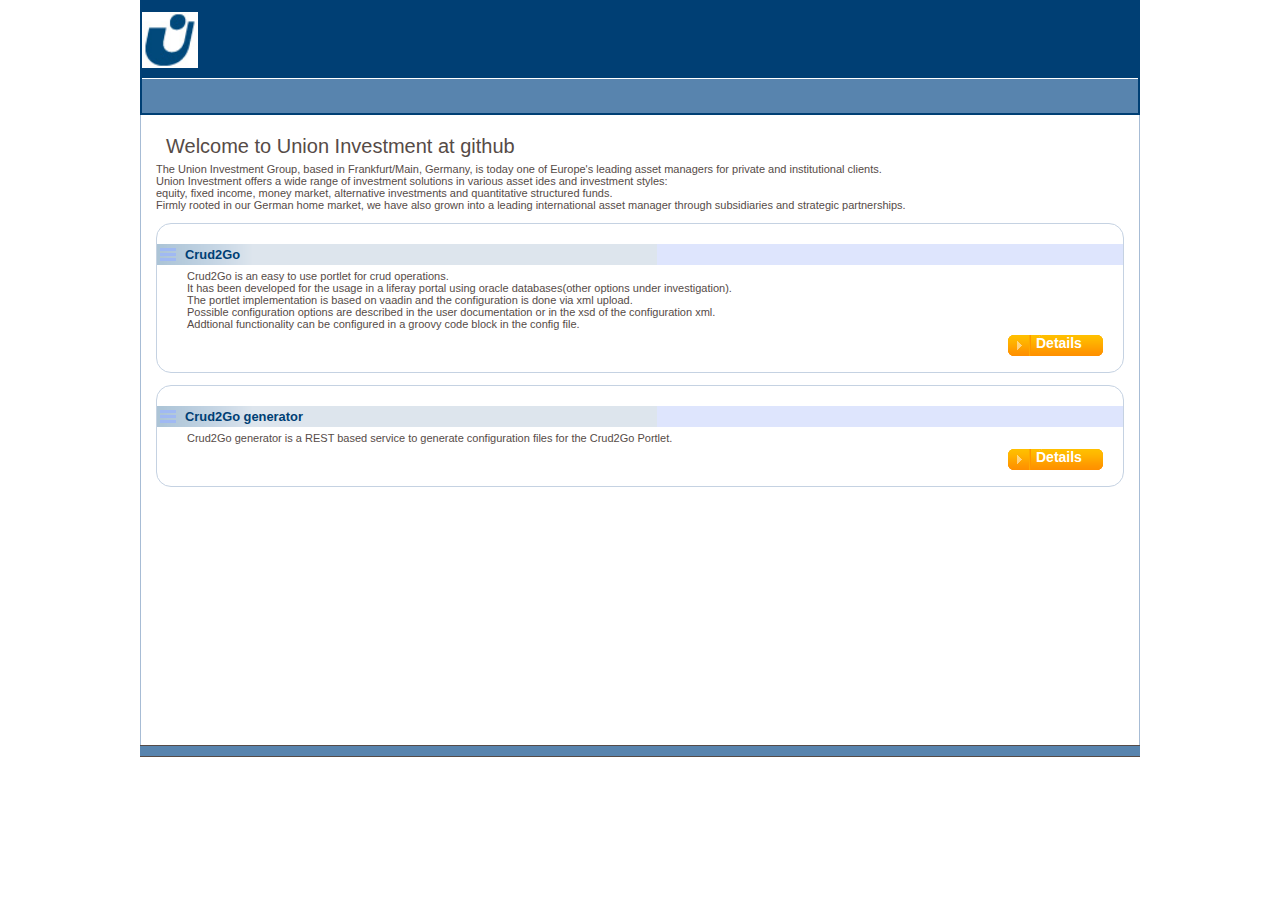
<file: index.html>
<!DOCTYPE html PUBLIC "-//W3C//DTD XHTML 1.0 Transitional//EN" "http://www.w3.org/TR/xhtml1/DTD/xhtml1-transitional.dtd">
<html xmlns="http://www.w3.org/1999/xhtml">
<head>
<link type="text/css" href="css/style.css" rel="stylesheet" media="screen" />
<title>Crud2Go by Union Investment</title>
<meta http-equiv="Content-Type" content="text/html; charset=utf-8" />
</head>
<body>
<div id="container">
	
	<div id="banner" >
		<a href="http://www.union-investment.de"><img src="images/ui_48.jpg" alt="" width="56" height="56" border="0" /></a>
		<div id="innerbanner">

		</div>	
 		
	</div>
	

	<div id="content">
		<h2>Welcome to Union Investment at github</h2>
The Union Investment Group, based in Frankfurt/Main, Germany, is today one of Europe's leading asset managers for private and institutional clients. <br>
Union Investment offers a wide range of investment solutions in various asset ides and investment styles: <br>
equity, fixed income, money market, alternative investments and quantitative structured funds.<br>
Firmly rooted in our German home market, we have also grown into a leading international asset manager through subsidiaries and strategic partnerships. <br>
<br>
						<div class="article">
	                <h3><span><a href="crud2go.html">Crud2Go</a></span></h3>
	                			<p>
			Crud2Go is an easy to use portlet for crud operations.<br>
			
			It has been developed for the usage in a liferay portal using oracle databases(other options under investigation). <br>
			
			The portlet implementation is based on vaadin and the configuration is done via xml upload.<br>
			
			Possible configuration options are described in the user documentation or in the xsd of the configuration xml.<br>
			
			Addtional functionality can be configured in a groovy code block in the config file.	<br>
			</p>
	                
	                <p class="btn-more box"><strong><a href="crud2go.html">Details</a></strong></p>
	      </div>
	      <br>
	      <div class="article">
	                <h3><span><a href="crud2goGen.html">Crud2Go generator</a></span></h3>
	                <p>
	                	Crud2Go generator is a REST based service to generate configuration files for the Crud2Go Portlet.
	                </p>
	                
	                <p class="btn-more box"><strong><a href="crud2goGen.html">Details</a></strong></p>
	      </div>


	</div>
 	<div id="footer"><h1></h1></div>
</div>
</body>
</html>
</file>
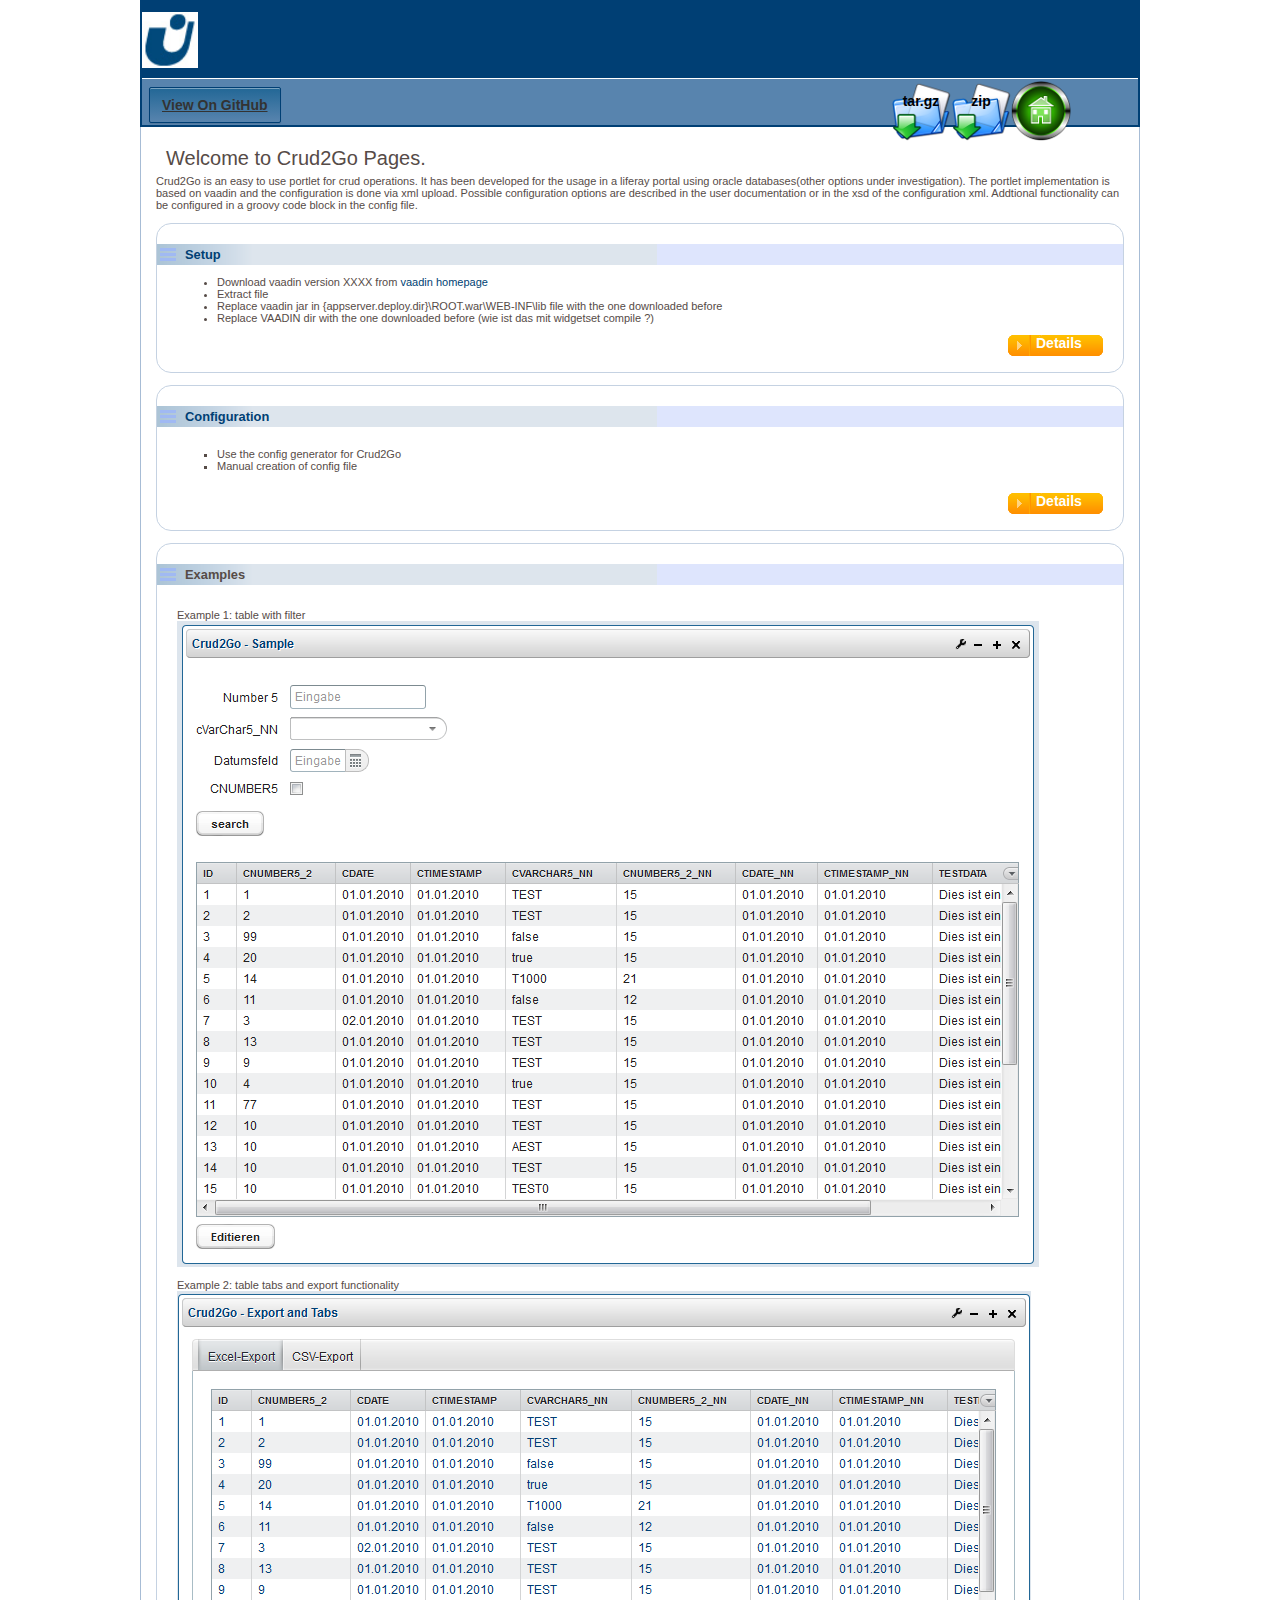
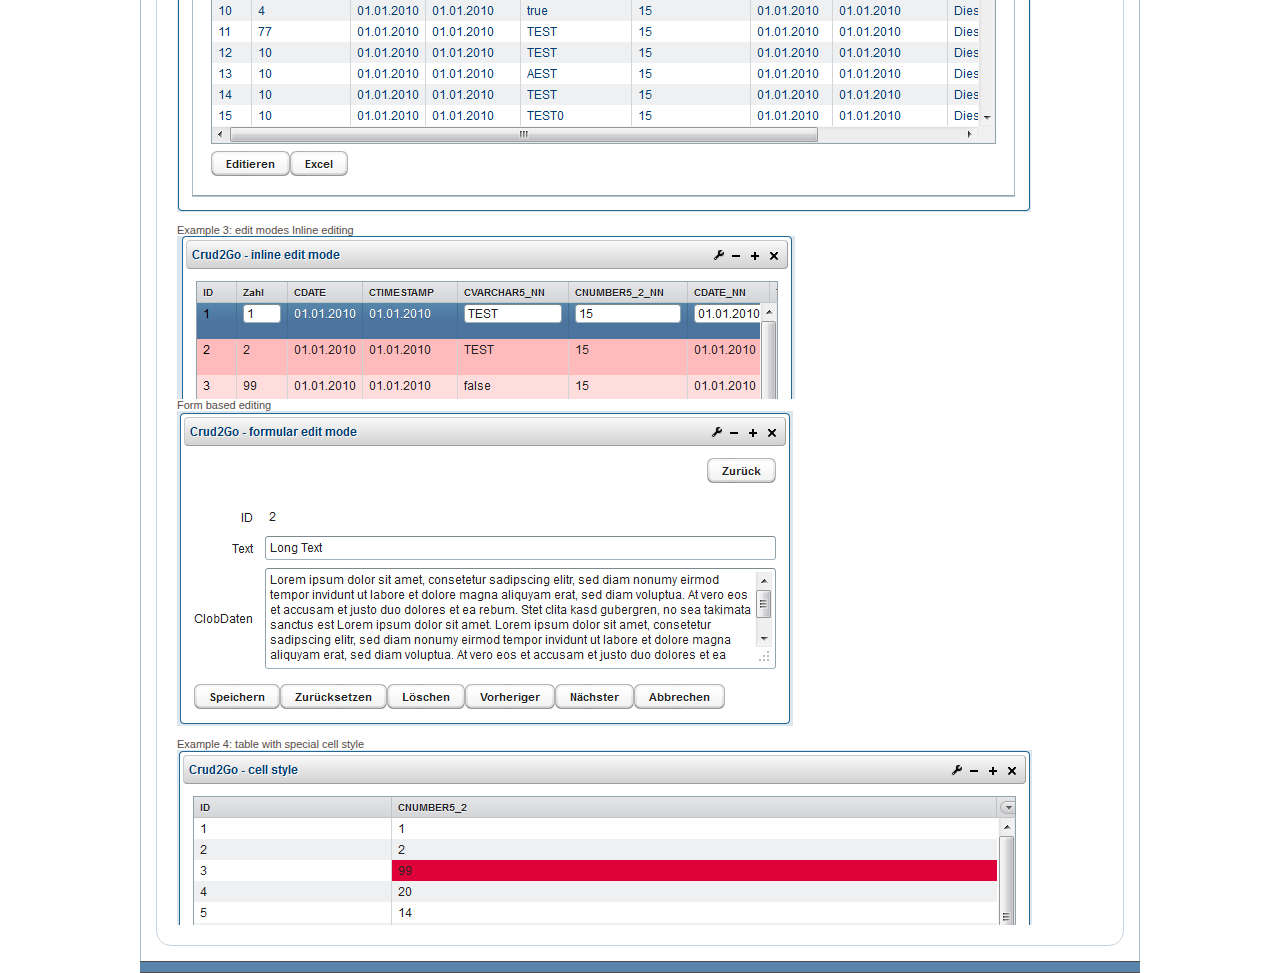
<file: crud2go.html>
<!DOCTYPE html PUBLIC "-//W3C//DTD XHTML 1.0 Transitional//EN" "http://www.w3.org/TR/xhtml1/DTD/xhtml1-transitional.dtd">
<html xmlns="http://www.w3.org/1999/xhtml">
<head>
<link type="text/css" href="css/style.css" rel="stylesheet" media="screen" />
<title>Crud2Go by Union Investment</title>
<meta http-equiv="Content-Type" content="text/html; charset=utf-8" />
</head>
<body>
<div id="container">
	
	<div id="banner" >
		
		<a href="http://www.union-investment.de"><img src="images/ui_48.jpg" alt="" width="56" height="56" border="0" /></a>

 		<div id="innerbanner">				
 		 <a href="https://github.com/Union-Investment/Crud2Go" class="button fork"><strong>View On GitHub</strong></a>
        <div class="downloads">
          <section id="downloads">
          	  <a class="home_link" href="index.html"></a>
              <a class="zip_download_link" href="https://github.com/Union-Investment/Crud2Go/zipball/master">zip</a>
              <a class="tar_download_link" href="https://github.com/Union-Investment/Crud2Go/tarball/master">tar.gz</a>
             
            </section>
        </div>	
		</div>	
	</div>
	

	<div id="content">
		<h2>Welcome to Crud2Go Pages.</h2>
		

Crud2Go is an easy to use portlet for crud operations.
It has been developed for the usage in a liferay portal using oracle databases(other options under investigation).
The portlet implementation is based on vaadin and the configuration is done via xml upload.
Possible configuration options are described in the user documentation or in the xsd of the configuration xml.
Addtional functionality can be configured in a groovy code block in the config file. 
<br/><br/>


<div class="article">
	                <h3><span><a href="crud2goSetup.html">Setup</a></span></h3>
	                <ul>		
	            		<li>Download vaadin version XXXX from <a href="http://www.vaadin.com" target="_blank">vaadin homepage</a></li>
	            		<li>Extract file</li>
	            		<li>Replace vaadin jar in {appserver.deploy.dir}\ROOT.war\WEB-INF\lib file with the one downloaded before</li>
	            		<li>Replace VAADIN dir with the one downloaded before (wie ist das mit widgetset compile ?) </li>
	            	</ul>
	            	
	            	 <p class="btn-more box"><strong><a href="crud2goSetup.html">Details</a></strong></p>
	 </div>
	 
	 <br/>
	 
	  <div class="article">
	                <h3><span><a href="crud2goConfiguration.html">Configuration</a></span></h3>
	                <p>
	                	<ul type="square">
			  							<li>Use the config generator for Crud2Go</li>
			  							<li>Manual creation of config file</li>
										</ul>
	                </p>
							<p class="btn-more box"><strong><a href="crud2goConfiguration.html">Details</a></strong></p>
	      </div>
	      
	   <br/>   

 <div class="article">
	                <h3><span>Examples</span></h3>
	                	<br/><br/>
	                Example 1: table with filter
									<img src="images/example_table_filter.png" alt="table with filter">
	
	<br/><br/>		
			Example 2: table tabs and export functionality
			<img src="images/example_export_tabs.png" alt="table with tabs and export functionality">
			
			<br/><br/>		
			Example 3: edit modes
			
			Inline editing<br/>
			<img src="images/example_inline_edit_mode.png" alt="Inline editing">
			<br/>
	
			
			Form based editing <br/>
			<img src="images/example_formular_edit_mode.png" alt="Form based editing">
			
			<br/><br/>		
			Example 4: table with special cell style
			<img src="images/example_cell_style.png" alt="Form based editing">
	</div>
	
	
	
	 
	     
	     
	    <!-- end content--> 
	</div>
 	<div id="footer"><h1></h1></div>
</div>
</body>
</html>
</file>
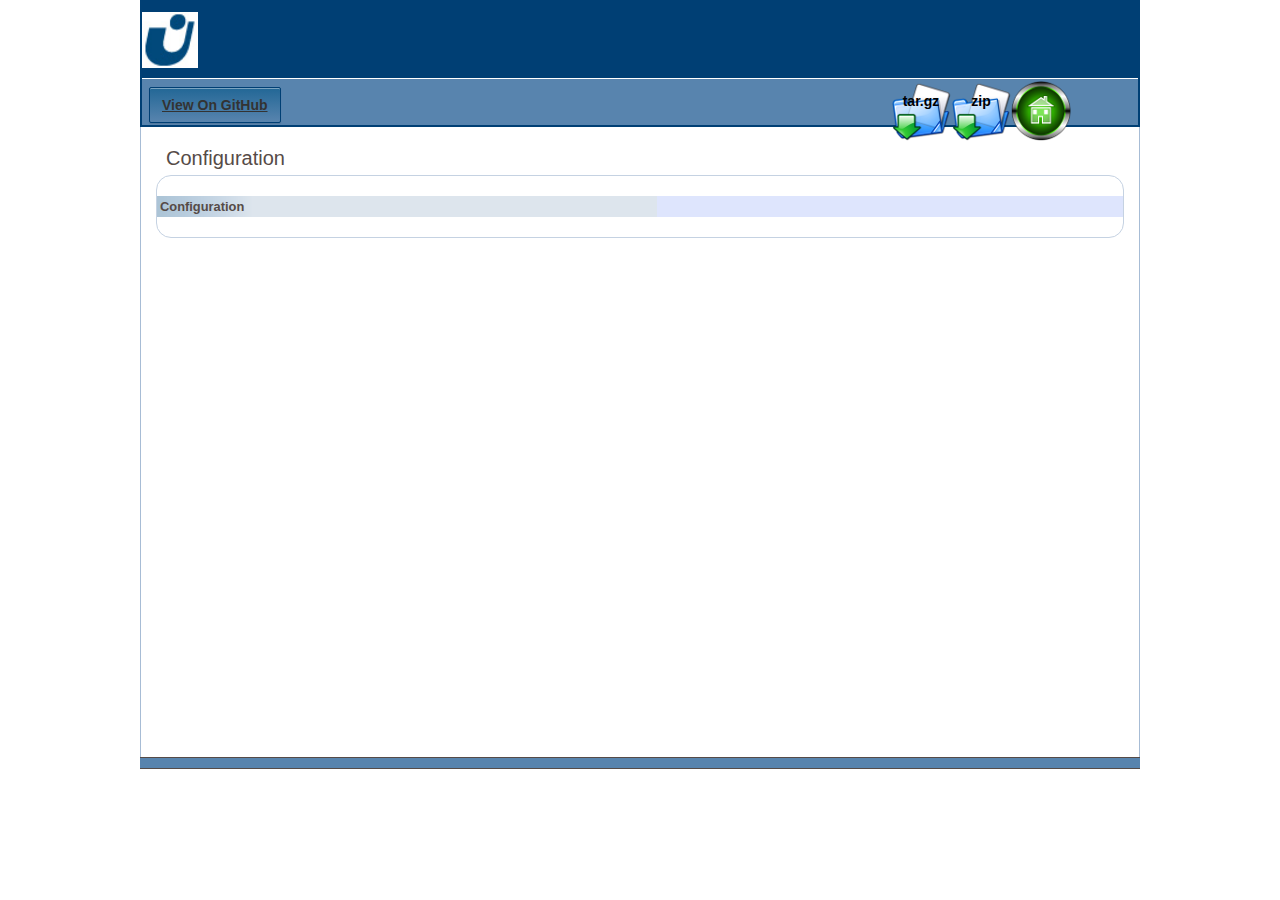
<file: crud2goConfiguration.html>
<!DOCTYPE html PUBLIC "-//W3C//DTD XHTML 1.0 Transitional//EN" "http://www.w3.org/TR/xhtml1/DTD/xhtml1-transitional.dtd">
<html xmlns="http://www.w3.org/1999/xhtml">
<head>
<link type="text/css" href="css/style.css" rel="stylesheet" media="screen" />
<title>Crud2Go by Union Investment</title>
<meta http-equiv="Content-Type" content="text/html; charset=utf-8" />
</head>
<body>
<div id="container">
	
	<div id="banner" >
		
		<a href="http://www.union-investment.de"><img src="images/ui_48.jpg" alt="" width="56" height="56" border="0" /></a>

 		<div id="innerbanner">				
 		 <a href="https://github.com/Union-Investment/Crud2Go" class="button fork"><strong>View On GitHub</strong></a>
        <div class="downloads">
          <section id="downloads">
          	  <a class="home_link" href="index.html"></a>
              <a class="zip_download_link" href="https://github.com/Union-Investment/Crud2Go/zipball/master">zip</a>
              <a class="tar_download_link" href="https://github.com/Union-Investment/Crud2Go/tarball/master">tar.gz</a>
             
            </section>
        </div>	
		</div>	
	</div>
	

	<div id="content">
		<h2>Configuration</h2>
		<div class="article_content">
				<div class="article">
	                <h3>Configuration</span></h3>
	               
	      </div>
	      
  </div>
	     
	</div>
 	<div id="footer"><h1></h1></div>
</div>
</body>
</html>
</file>
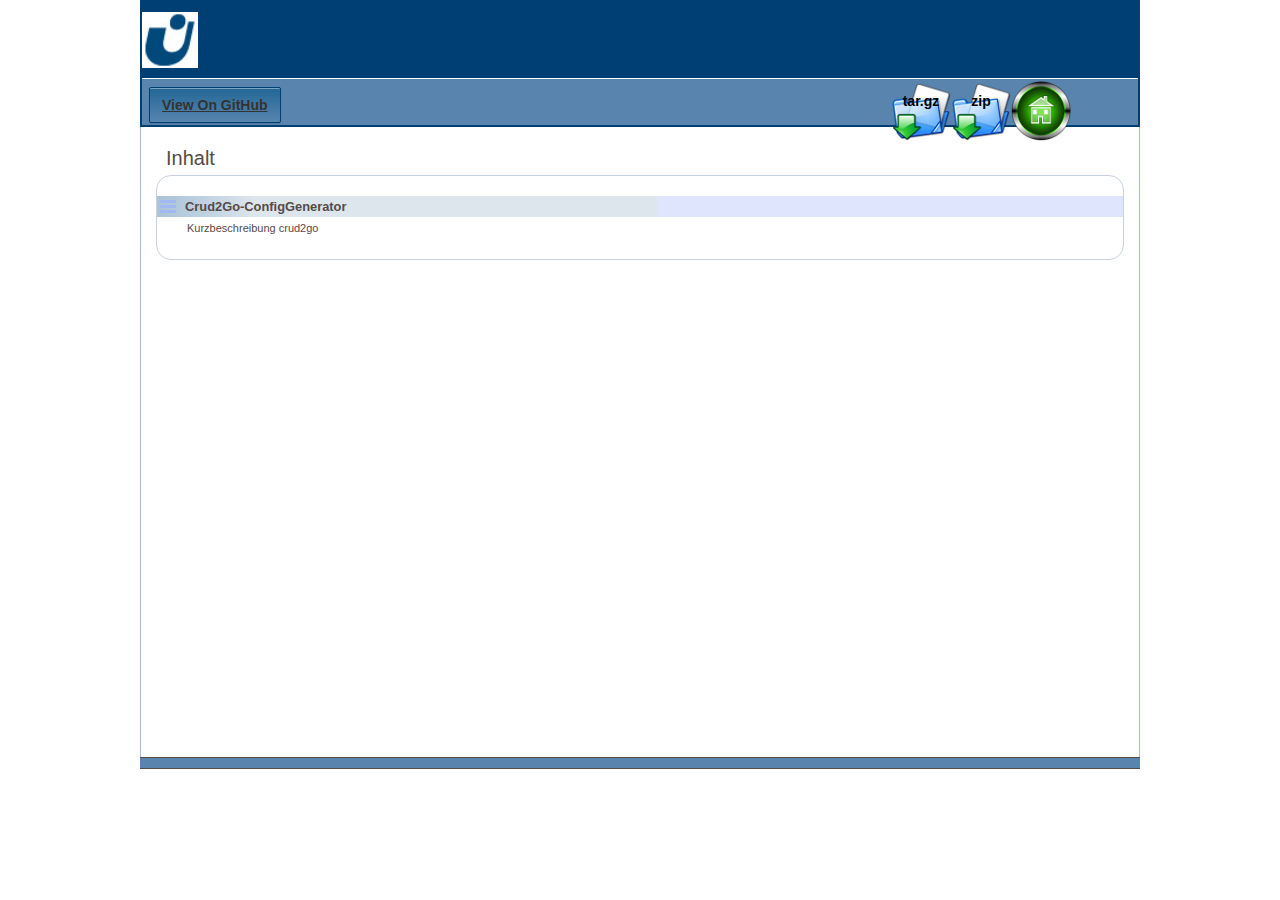
<file: crud2goGen.html>
<!DOCTYPE html PUBLIC "-//W3C//DTD XHTML 1.0 Transitional//EN" "http://www.w3.org/TR/xhtml1/DTD/xhtml1-transitional.dtd">
<html xmlns="http://www.w3.org/1999/xhtml">
<head>
<link type="text/css" href="css/style.css" rel="stylesheet" media="screen" />
<title>Crud2Go-ConfigGenerator by Union Investment</title>
<meta http-equiv="Content-Type" content="text/html; charset=utf-8" />
</head>
<body>
<div id="container">
	
	<div id="banner" >
		
		<a href="http://www.union-investment.de"><img src="images/ui_48.jpg" alt="" width="56" height="56" border="0" /></a>

 		<div id="innerbanner">				
 		 <a href="https://github.com/Union-Investment/Crud2Go-ConfigGenerator" class="button fork"><strong>View On GitHub</strong></a>
        <div class="downloads">
          <section id="downloads">
          	  <a class="home_link" href="index.html"></a>
              <a class="zip_download_link" href="https://github.com/Union-Investment/Crud2Go-ConfigGenerator/zipball/master">zip</a>
              <a class="tar_download_link" href="https://github.com/Union-Investment/Crud2Go-ConfigGenerator/tarball/master">tar.gz</a>
             
            </section>
        </div>	
		</div>	
	</div>
	

	<div id="content">
		<h2>Inhalt</h2>

						<div class="article">
	                <h3><span>Crud2Go-ConfigGenerator</span></h3>
	                <p>
	                	Kurzbeschreibung crud2go
	                </p>

	      </div>
	      <br>
	     
	</div>
 	<div id="footer"><h1></h1></div>
</div>
</body>
</html>
</file>
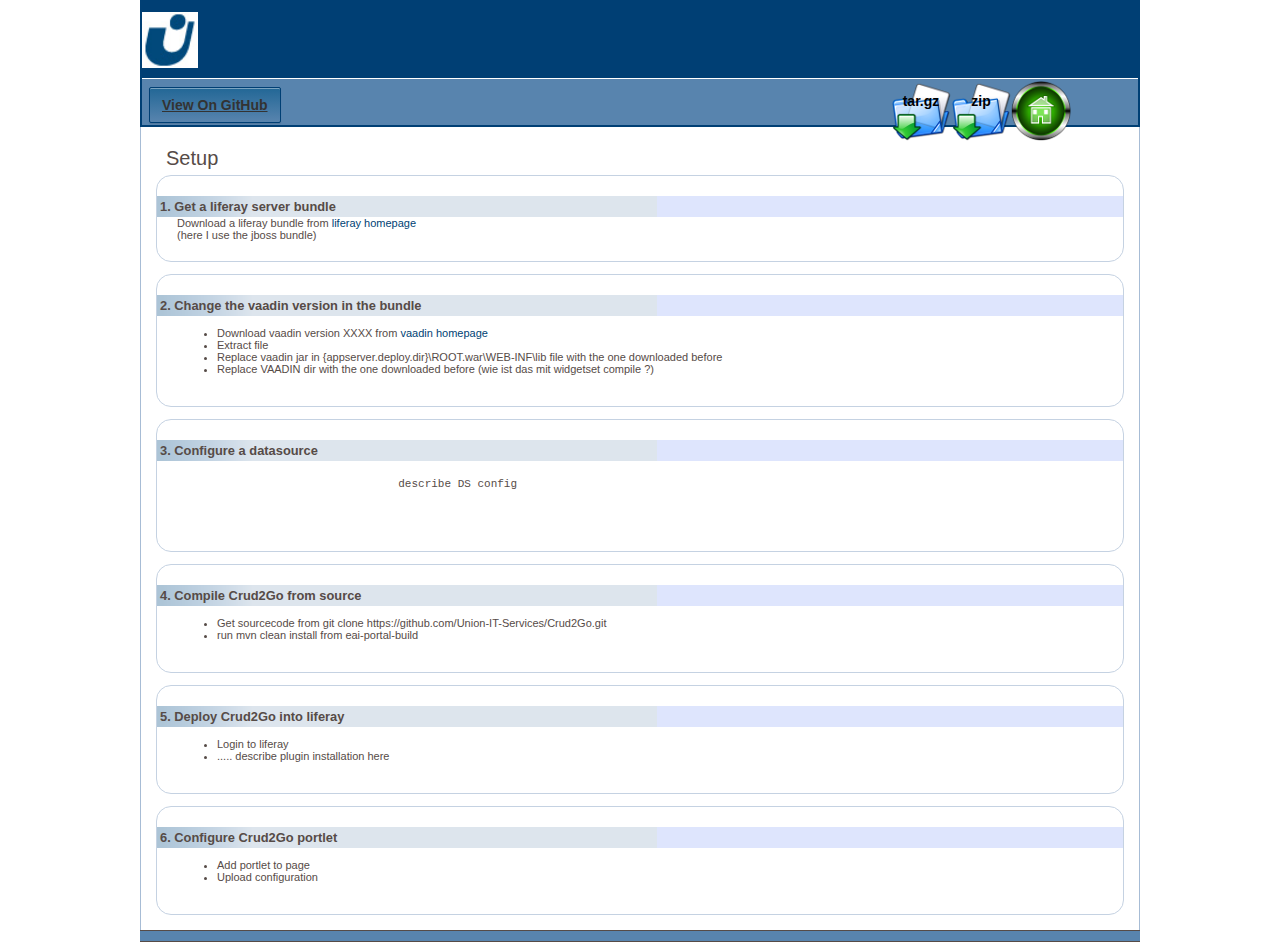
<file: crud2goSetup.html>
<!DOCTYPE html PUBLIC "-//W3C//DTD XHTML 1.0 Transitional//EN" "http://www.w3.org/TR/xhtml1/DTD/xhtml1-transitional.dtd">
<html xmlns="http://www.w3.org/1999/xhtml">
<head>
<link type="text/css" href="css/style.css" rel="stylesheet" media="screen" />
<title>Crud2Go by Union Investment</title>
<meta http-equiv="Content-Type" content="text/html; charset=utf-8" />
</head>
<body>
<div id="container">
	
	<div id="banner" >
		
		<a href="http://www.union-investment.de"><img src="images/ui_48.jpg" alt="" width="56" height="56" border="0" /></a>

 		<div id="innerbanner">				
 		 <a href="https://github.com/Union-Investment/Crud2Go" class="button fork"><strong>View On GitHub</strong></a>
        <div class="downloads">
          <section id="downloads">
          	  <a class="home_link" href="index.html"></a>
              <a class="zip_download_link" href="https://github.com/Union-Investment/Crud2Go/zipball/master">zip</a>
              <a class="tar_download_link" href="https://github.com/Union-Investment/Crud2Go/tarball/master">tar.gz</a>
             
            </section>
        </div>	
		</div>	
	</div>
	

	<div id="content">
		<h2>Setup</h2>
						<div class="article_content">
				<div class="article">
	                <h3>1. Get a liferay server bundle</span></h3>
	                Download a liferay bundle from <a href="http://www.liferay.com" target="_blank">liferay homepage</a><br> 
	                (here I use the jboss bundle)    
	      </div>
	      <br/>
	      <div class="article">
	                <h3>2. Change the vaadin version in the bundle</span></h3>
	                <ul>		
	            		<li>Download vaadin version XXXX from <a href="http://www.vaadin.com" target="_blank">vaadin homepage</a></li>
	            		<li>Extract file</li>
	            		<li>Replace vaadin jar in {appserver.deploy.dir}\ROOT.war\WEB-INF\lib file with the one downloaded before</li>
	            		<li>Replace VAADIN dir with the one downloaded before (wie ist das mit widgetset compile ?) </li>
	            	</ul>
	      </div>
	       <br/>
	      <div class="article">
	                <h3>3. Configure a datasource</span></h3>
	                	<pre><code>
	                	describe DS config		
	                		
	                		
										</code></pre>
	            		
	      </div>
	       <br/>
	      <div class="article">
	                <h3>4. Compile Crud2Go from source</span></h3>
	             		<ul>
	                	<li>Get sourcecode from git clone https://github.com/Union-IT-Services/Crud2Go.git</li>	
	                	<li>run mvn clean install from eai-portal-build</li>	
	                </ul>	
	      </div>
	      <br/>
	      <div class="article">
	                <h3>5. Deploy Crud2Go into liferay</span></h3>
	                <ul>
	                	<li>Login to liferay</li>	
	                	<li>..... describe plugin installation here</li>	
	                </ul>	
	            
	      </div>
	      <br/>
	      <div class="article">
	                <h3>6. Configure Crud2Go portlet</span></h3>
	            		<ul>
	                	<li>Add portlet to page</li>	
	                	<li>Upload configuration</li>	
	                </ul>	
	      </div>
	      
  </div>
	     
	</div>
 	<div id="footer"><h1></h1></div>
</div>
</body>
</html>
</file>
<file: css/style.css>
body {
background-color: #ffffff;
font-size: 11px;
font-family: Verdana, Arial, SunSans-Regular, Sans-Serif;
color:#564b47;
padding:0;
margin:0;
}
a {color: #DB7093;}
a:visited {color:#DB7093;}
a:hover {color: #564b47;}
a:active { color:#000000;}

h1 {
font-size: 11px;
text-transform:uppercase;
background-color: #5884ae;
border-top:1px solid #564b47;
border-bottom:1px solid #564b47;
padding:5px 15px;
margin:0 }

h2 {
font-size:20px;
font-weight: normal;
padding: 5px 10px;
margin:0px;}

img.download {vertical-align:middle;}

/* ----------container zentriert das layout-------------- */
#container {
width: 1000px;
margin-bottom: 10px;
margin:0 auto;
background-color: #a7bcd5;
}

/* ----------banner for logo-------------- */

#banner {
background-color: #003f74;
text-align: left;
padding: 2px;
margin: 0px;
}
#banner img {padding:10px 0px;} 



#banner .button {
  border: 1px solid #003f74;
  background: -webkit-gradient(linear, 50% 0%, 50% 100%, color-stop(0%, #226796), color-stop(100%, #5884ae));
  background: -webkit-linear-gradient(#226796, #5884ae);
  background: -moz-linear-gradient(#226796, #5884ae);
  background: -o-linear-gradient(#226796, #5884ae);
  background: -ms-linear-gradient(#226796, #5884ae);
  background: linear-gradient(#226796, #5884ae);
  -moz-border-radius: 2px;
  -webkit-border-radius: 2px;
  -o-border-radius: 2px;
  -ms-border-radius: 2px;
  -khtml-border-radius: 2px;
  border-radius: 2px;
  -moz-box-shadow: inset 0px 1px 0px rgba(255, 255, 255, 0.4), 0px 1px 1px rgba(0, 0, 0, 0.1);
  -webkit-box-shadow: inset 0px 1px 0px rgba(255, 255, 255, 0.4), 0px 1px 1px rgba(0, 0, 0, 0.1);
  -o-box-shadow: inset 0px 1px 0px rgba(255, 255, 255, 0.4), 0px 1px 1px rgba(0, 0, 0, 0.1);
  box-shadow: inset 0px 1px 0px rgba(255, 255, 255, 0.4), 0px 1px 1px rgba(0, 0, 0, 0.1);
  background-color: #226796;
  margin-left: 5px;
  padding: 10px 12px;
  margin-top: 6px;
  line-height: 14px;
  font-size: 14px;
  color: #333;
  font-weight: bold;
  display: inline-block;
  text-align: center;
}
#banner .button:hover {
  background: -webkit-gradient(linear, 50% 0%, 50% 100%, color-stop(0%, #5884ae), color-stop(100%, #226796));
  background: -webkit-linear-gradient(#5884ae, #226796);
  background: -moz-linear-gradient(#5884ae, #226796);
  background: -o-linear-gradient(#5884ae, #226796);
  background: -ms-linear-gradient(#5884ae, #226796);
  background: linear-gradient(#5884ae, #226796);
  background-color: #5884ae;
}

#banner .downloads {
	line-height: 40px;
  float: right;
  margin: 0 65px 0 0;
  background: url(../images/download.ico) no-repeat bottom left 25px 25px;
}
#banner .downloads span {
  float: left;
  line-height: 40px;
  font-size: 90%;
  color: #ffffff;
  text-transform: uppercase;
  text-shadow: rgba(255, 255, 255, 0.2) 0 1px 0;
}
#banner ul {
  list-style: none;
  height: 40px;
  padding: 0;
  float: left;
  margin-left: 10px;
}
#banner ul li {
  display: inline;
}
#banner ul li a.button {
  background-color: #226796;
}

#innerbanner {
min-height: 30px;
background-color: #5884ae;
text-align: left;
padding: 2px;
margin: 0px;
border-top:1px solid #ffffff;
}

/* -----------------Inhalt--------------------- */
#content {
background-color: #ffffff;
padding: 15px;
margin: 0 1px;
}
div#content { 
min-height:600px;
height:expression(this.scrollHeight > 600 ? "auto":"600px"); 
}

p, pre{
padding: 5px 10px;
margin:0;
}

/* --------------left navigavtion------------- */
#left {
float: left;
width: 100px;
margin: 0px;
padding: 0px;
}
#right {
	float: right;
	width: 100px;
	margin: 0;
	padding: 0;
}
/* -----------footer--------------------------- */
#footer {
clear: both;
margin: 0px;
padding: 0px;
text-align: right; }



/* -----------article--------------------------- */

.article {clear:both; margin:0; padding:20px; border:thin solid; border-color:#C5D2E2;border-radius: 15px;max-width: 1200px;

	}
.article h3 {margin:0 -20px; padding:3px; background:#DEE5FD url("../images/article_title.gif") 0 0 repeat-y;}
.article h3 span {background:url("../images/ico_list.gif") 0 50% no-repeat; padding-left:25px;}  
.article p {text-align:justify;}

.article a {
  text-decoration: none;
  color: #003f74;
  text-shadow: none;

  transition: color 0.5s ease;
  transition: text-shadow 0.5s ease;
  -webkit-transition: color 0.5s ease;
  -webkit-transition: text-shadow 0.5s ease;
  -moz-transition: color 0.5s ease;
  -moz-transition: text-shadow 0.5s ease;
  -o-transition: color 0.5s ease;
  -o-transition: text-shadow 0.5s ease;
  -ms-transition: color 0.5s ease;
  -ms-transition: text-shadow 0.5s ease;
}



/* -----------button--------------------------- */
.btn-more {margin:0 0 15px 0; padding:1px; border:0; position:relative;font-size:14px;}
.btn-more a {display:block; position:absolute; top:0; right:0; width:67px; _width:95px; height:21px; margin:0; padding:0 0 0 28px; background:url("../images/btn_more.gif") 0 0 no-repeat; color:#FFF; text-decoration:none;}
.btn-more a:hover {background:url("../images/btn_more.gif") -95px 0 no-repeat;color:#FFF; text-decoration:none;}


.zip_download_link {
	text-decoration: none;
  float: right;
  width: 60px;
  height:60px;
  overflow: hidden;
  background: url(../images/download_60.png) no-repeat bottom left;
  font-size: 14px;
  color: #000000;
  font-weight: bold;
  display: inline-block;
  text-align: center;
}

.tar_download_link {
	text-decoration: none;
  float: right;
  width: 60px;
  height:60px;
  overflow: hidden;
  background: url(../images/download_60.png) no-repeat bottom right;
  margin-left: 10px;
  font-size: 14px;
  color: #000000;
  font-weight: bold;
  display: inline-block;
  text-align: center;
}

.home_link {
	text-decoration: none;
  float: right;
  width: 60px;
  height:60px;
  overflow: hidden;
  background: url(../images/home-icon.png) no-repeat bottom left;
  font-size: 14px;
  color: #000000;
  font-weight: bold;
  display: inline-block;
  text-align: center;
}

.zip_download_link:hover {
  background: url(../images/download_60_over.png) no-repeat top left;
}

.tar_download_link:hover {
  background: url(../images/download_60_over.png) no-repeat top right;
}
</file>
